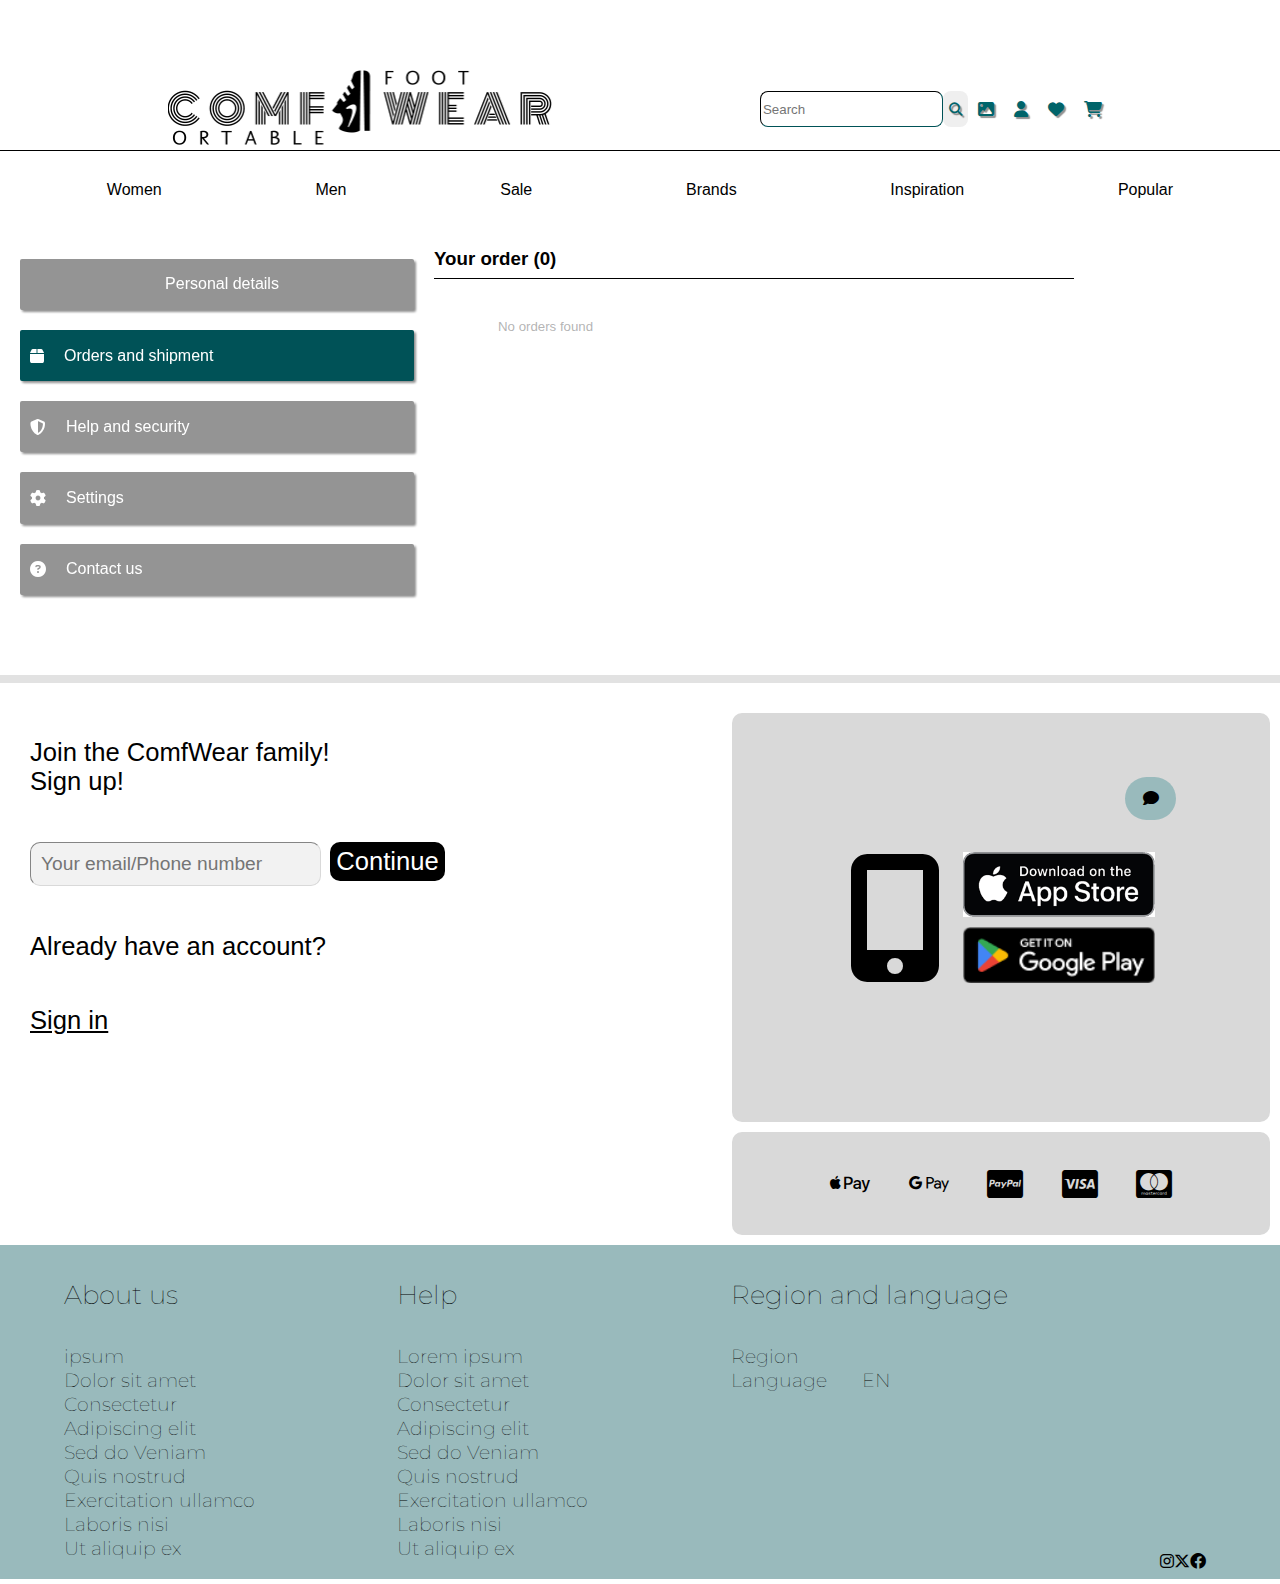
<file: bruker.html>
<!DOCTYPE html>
<html lang="en">
    <head>
        <meta charset="UTF-8">
        <meta name="viewport" content="width=device-width, initial-scale=1.0">
        <link rel="stylesheet" href="https://necolas.github.io/normalize.css/8.0.1/normalize.css" type="text/css">
        <link href="css/font/css/fontawesome.css" rel="stylesheet">
        <link href="css/font/css/brands.css" rel="stylesheet">
        <link href="css/font/css/solid.css" rel="stylesheet">
        <link href='https://fonts.googleapis.com/css?family=Inter' rel='stylesheet'>
        <link rel="stylesheet" href="css/style.css">
        <title>ComfWear</title>
    </head>
    <body>
        <div id="container">
            <header>
                <a class="logobruker" href="index.html">
                    <img src="img/LOGO-3.png" alt="Logo"> <!--Berre logo på protoypen til mobil versjon-->
                </a>
                <section class="d-box"> <!--samme header på desktop som dei andre .html filene-->
                    <nav>
                        <ul class="navigasjon-høgre">
                            <li><a href="#"><i class="fa-solid fa-ellipsis-vertical" style="color: #00646a;"></i></a></li>
                        </ul>
                    </nav>
                    <a class="logo" href="index.html">
                        <img src="img/LOGO-3.png" alt="Logo">
                    </a>
                    <nav class="d-navigasjon">
                        <ul class="d-navigasjon-høgre">
                            <li><input class="søk-input" type="text" placeholder="Search">
                            <button class="søk-button" style="border:none;"><i class="fa-solid fa-magnifying-glass" style="color: #00646a;"></i></button></li>
                            <li><a href="#"><i class="fa-solid fa-image" style="color: #00646a;"></i></a></li>   
                            <li><a href="bruker.html"><i class="fa-regular fa-user" style="color: #00646a;"></i></a></li>
                            <li><a href="#"><i class="fa-regular fa-heart" style="color: #00646a;"></i></a></li>
                            <li><a href="#"><i class="fa-regular fa-cart-shopping" style="color: #00646a;"></i></a></li>
                        </ul>
                    </nav>
                    <nav>
                        <ul class="navigasjon-venstre">
                            <li><a href="bruker.html"><i class="fa-regular fa-user" style="color: #00646a;"></i></a></li>
                            <li><a href="#"><i class="fa-regular fa-heart" style="color: #00646a;"></i></a></li>
                            <li><a href="#"><i class="fa-regular fa-cart-shopping" style="color: #00646a;"></i></a></li>
                        </ul>
                    </nav> 
                </section> 
            </header>
            <main>
                <figure class="chat">
                    <i class="fa-regular fa-comment"></i>
                </figure>
                <section class="d-seksjoner"> <!--samme som desktop produkt og index-->
                    <a href="#">Women</a>
                    <a href="#">Men</a>
                    <a href="#">Sale</a>
                    <a href="#">Brands</a>
                    <a href="#">Inspiration</a>
                    <a href="#">Popular</a>
                </section>
                <section class="backtoshopping"> <!--back to shopping som vises på mobil-->
                    <nav class="navigasjonback">
                        <a href="index.html"><i class="fa-solid fa-chevron-left"></i>Back to shopping</a>
                    </nav>
                    <i class="fa-solid fa-user"></i>
                </section>
                <h3 class="hello">Hello Name</h3>
                <div class="d-bruker"> <!--Heile bruker main sida til desktop-->
                    <div class="brukeropplysninger">
                        <a class="persondetails" href="#">Personal details</a>
                        <a class="optionen" href="#"><i class="fa-solid fa-box"></i>Orders and shipment</a>
                        <a class="optionto" href="#"><i class="fa-solid fa-shield-halved"></i>Help and security</a>
                        <a class="optiontre" href="#"><i class="fa-solid fa-gear"></i>Settings</a>
                        <a class="optionfire" href="#"><i class="fa-regular fa-circle-question"></i>Contact us</a>
                    </div>
                    <div class="d-orders"> <!--Kva som kommer opp derson sida var 100% funksjonell og brukeren trykker på orders and shipment-->
                        <h3>Your order (0)</h3>
                        <h5>No orders found</h5>
                    </div>
                </div>
            </main>
            <footer>
                <section class="lastened">
                    <figure class="mobil">
                        <i class="fa-regular fa-mobile-screen-button fa-4x"></i>
                    </figure>
                    <figure class="download">
                        <img src="img/download-on-the-app-store-badge.png" alt="app store">
                        <img src="img/google.png" alt="google play">
                    </figure>
                </section>
                <section>
                    <section class="payment">
                        <i class="fa-brands fa-apple-pay fa-2x"></i>
                        <i class="fa-brands fa-google-pay fa-2x"></i>
                        <i class="fa-brands fa-cc-paypal fa-2x"></i>
                        <i class="fa-brands fa-cc-visa fa-2x"></i>
                        <i class="fa-brands fa-cc-mastercard fa-2x"></i>
                    </section>
                    <section class="login">
                        <input class="mail" type="text" placeholder="Your email/Phone number">
                        <button class="continue" style="border:none;">Continue</button>
                    </section>
                </section>
                <div class="d-nede">
                    <section class="d-login">
                        <p>Join the ComfWear family!<br>
                        Sign up!</p>
                        <section class="d-input">
                            <input class="d-mail" type="text" placeholder="Your email/Phone number">
                            <button class="d-continue" style="border:none;">Continue</button>
                        </section>
                        <p>Already have an account?</p>
                        <a href="#">Sign in</a>
                    </section>
                    <section class="d-høgre">
                        <section class="d-download">
                                <figure class="d-mobil">
                                    <i class="fa-regular fa-mobile-screen-button fa-8x"></i>
                                </figure>
                                <figure class="d-applegoogle">
                                    <img src="img/download-on-the-app-store-badge.png" alt="app store">
                                    <img src="img/google.png" alt="google play">
                                </figure>
                        </section>
                        <section class="d-payment">
                            <i class="fa-brands fa-apple-pay fa-2x"></i>
                            <i class="fa-brands fa-google-pay fa-2x"></i>
                            <i class="fa-brands fa-cc-paypal fa-2x"></i>
                            <i class="fa-brands fa-cc-visa fa-2x"></i>
                            <i class="fa-brands fa-cc-mastercard fa-2x"></i>
                        </section>
                    </section>
                </div>
                <section class="slutt">
                    <section class="aboutus">
                        <h4>About us</h4>
                        <p>ipsum<br>
                            Dolor sit amet<br>
                            Consectetur <br>
                            Adipiscing elit<br>
                            Sed do Veniam<br>
                            Quis nostrud<br>
                            Exercitation ullamco<br>
                            Laboris nisi<br>
                            Ut aliquip ex</p>
                    </section>
                    <section class="help">
                        <h4>Help</h4>
                        <p>Lorem ipsum<br>
                            Dolor sit amet<br>
                            Consectetur <br>
                            Adipiscing elit<br>
                            Sed do Veniam<br>
                            Quis nostrud<br>
                            Exercitation ullamco<br>
                            Laboris nisi<br>
                            Ut aliquip ex</p>
                    </section>
                    <section class="ral">
                        <h4>Region and language</h4>
                        <p>Region<br>
                            Language&nbsp;&nbsp;&nbsp;&nbsp;&nbsp;&nbsp;&nbsp;EN</p>
                    </section>
                    <section class="sosialemedier">
                        <i class="fa-brands fa-instagram"></i>
                        <i class="fa-brands fa-x-twitter"></i>
                        <i class="fa-brands fa-facebook"></i>
                    </section>
                </section>
            </footer>
        </div>
    </body>
</html>
</file>
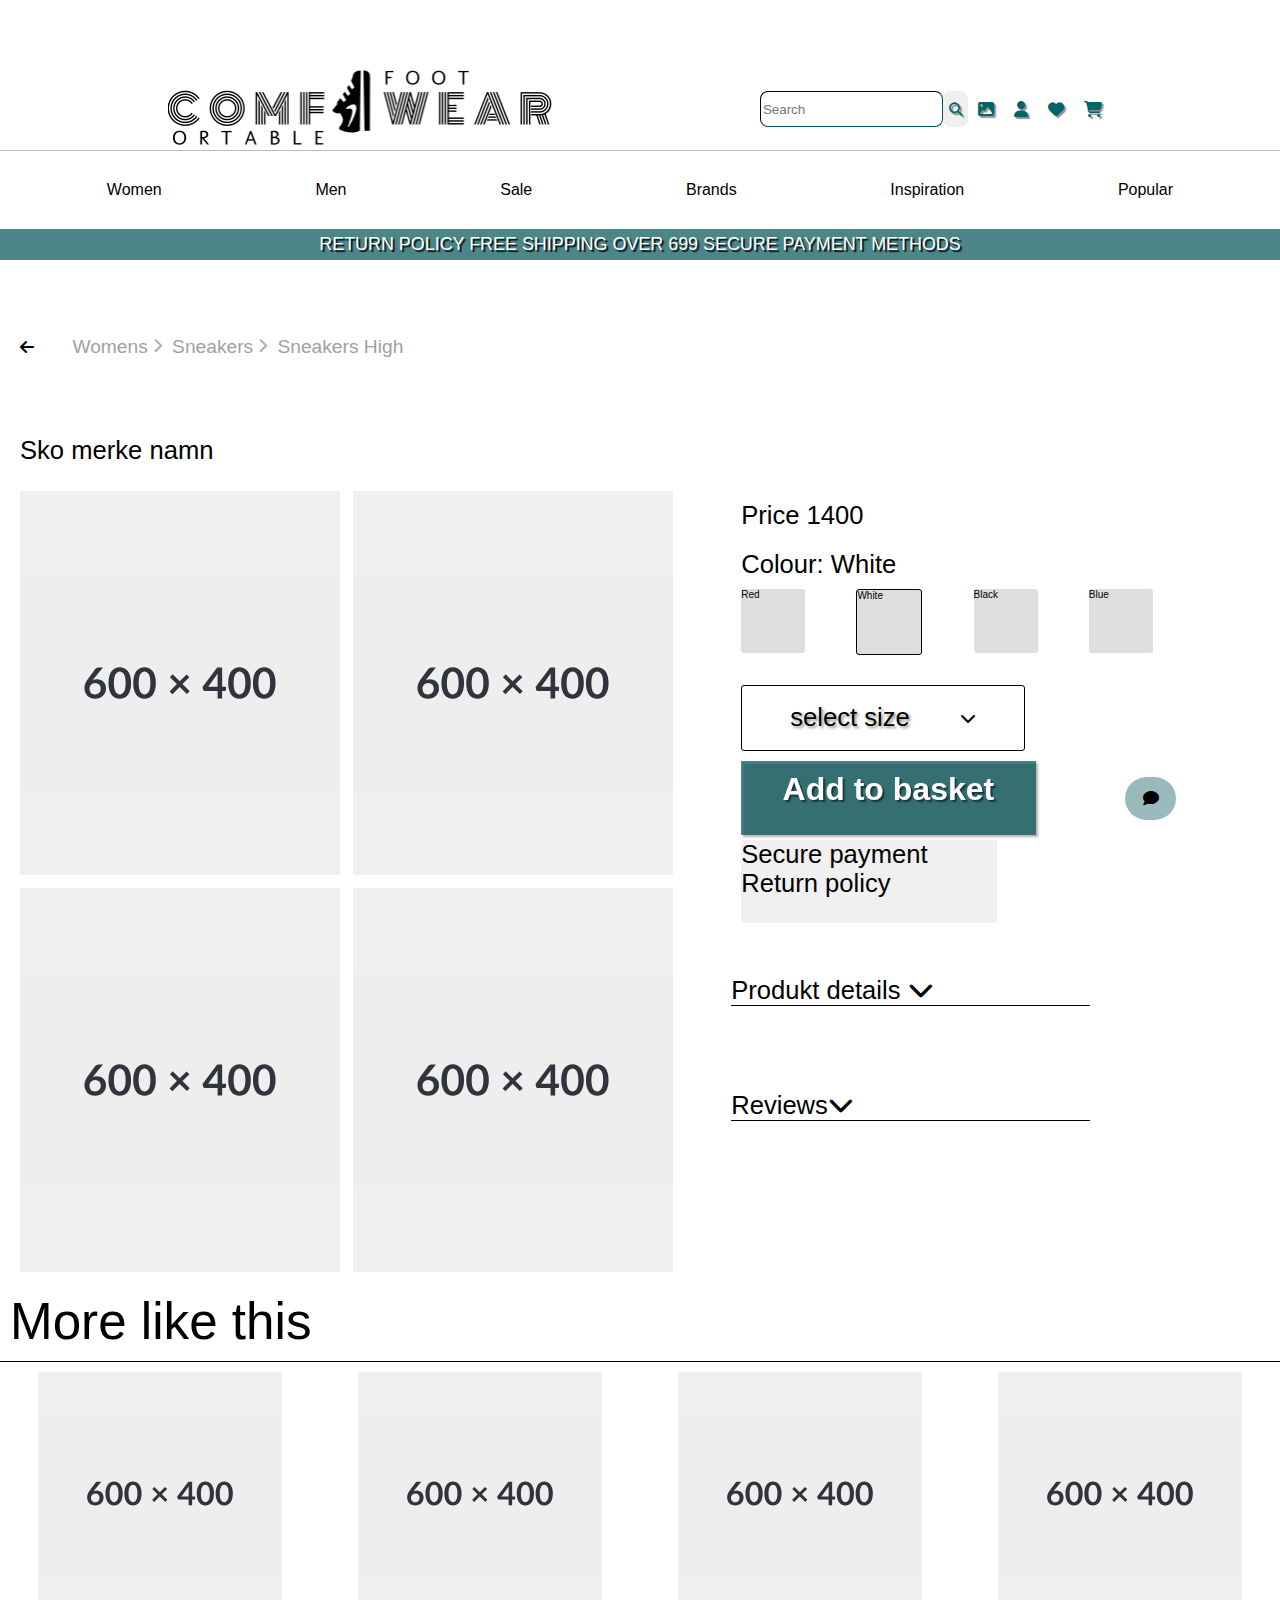
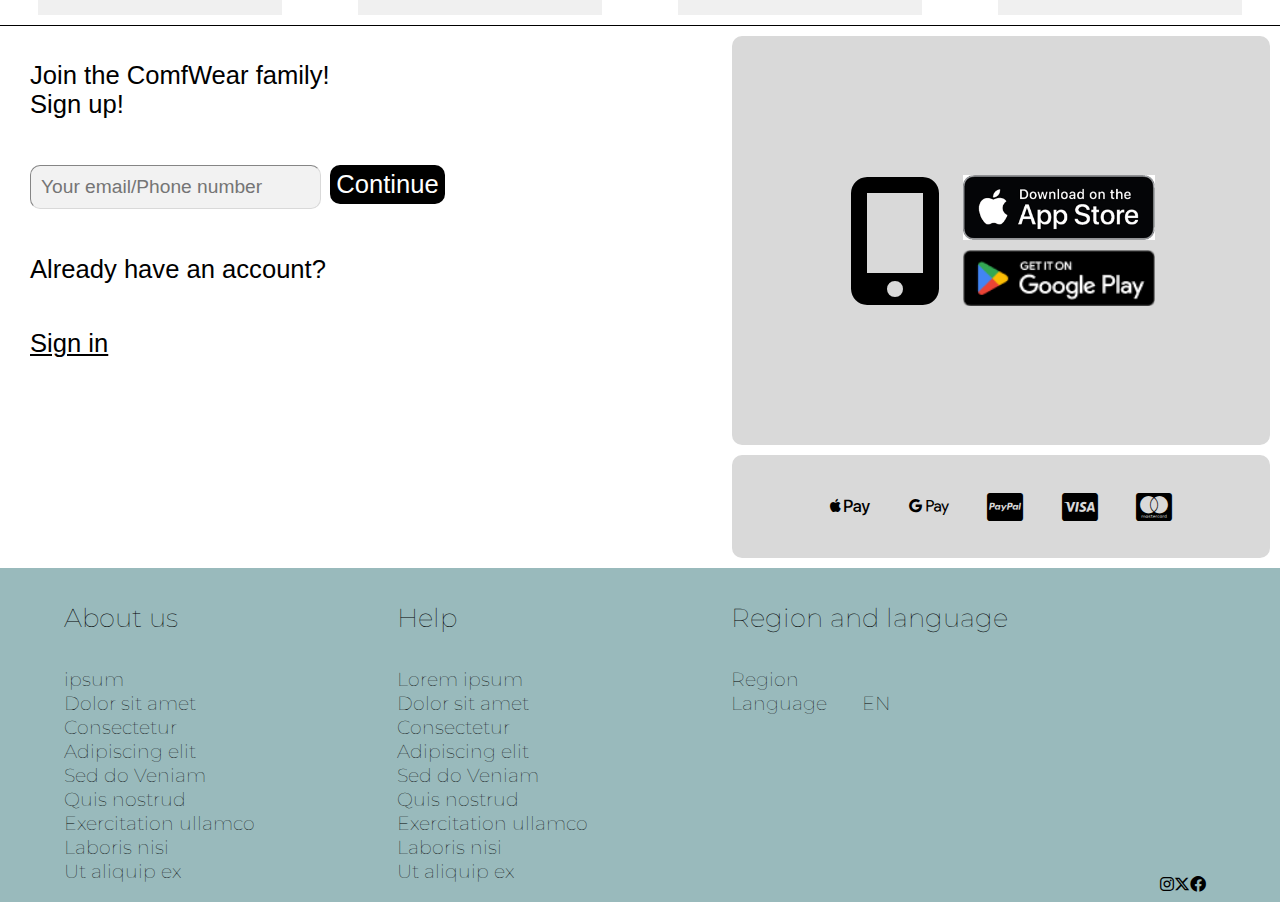
<file: produkt.html>
<!DOCTYPE html>
<html lang="en">
    <head>
        <meta charset="UTF-8">
        <meta name="viewport" content="width=device-width, initial-scale=1.0">
        <link rel="stylesheet" href="https://necolas.github.io/normalize.css/8.0.1/normalize.css" type="text/css">
        <link href="css/font/css/fontawesome.css" rel="stylesheet">
        <link href="css/font/css/brands.css" rel="stylesheet">
        <link href="css/font/css/solid.css" rel="stylesheet">
        <link href='https://fonts.googleapis.com/css?family=Inter' rel='stylesheet'>
        <link rel="stylesheet" href="css/style.css">
        <title>ComfWear</title>
    </head>
    <body>
        <div id="container">
            <header> <!--Headeren går i det same so index.html, ettersom at det er samme header-->
                <section class="box">
                    <nav>
                        <ul class="navigasjon-høgre">
                            <li><a href="#"><i class="fa-solid fa-ellipsis-vertical" style="color: #00646a;"></i></a></li>
                        </ul>
                    </nav>
                    <a class="logo" href="index.html">
                        <img src="img/LOGO-3.png" alt="Logo">
                    </a>
                    <nav class="d-navigasjon">
                        <ul class="d-navigasjon-høgre">
                            <li><input class="søk-input" type="text" placeholder="Search"></li>
                            <li><button class="søk-button" style="border:none;"><i class="fa-solid fa-magnifying-glass" style="color: #00646a;"></i></button></li>
                            <li><a href="#"><i class="fa-solid fa-image" style="color: #00646a;"></i></a></li>   
                            <li><a href="bruker.html"><i class="fa-regular fa-user" style="color: #00646a;"></i></a></li>
                            <li><a href="#"><i class="fa-regular fa-heart" style="color: #00646a;"></i></a></li>
                            <li><a href="#"><i class="fa-regular fa-cart-shopping" style="color: #00646a;"></i></a></li>
                        </ul>
                    </nav>
                    <nav>
                        <ul class="navigasjon-venstre">
                            <li><a href="bruker.html"><i class="fa-regular fa-user" style="color: #00646a;"></i></a></li>
                            <li><a href="#"><i class="fa-regular fa-heart" style="color: #00646a;"></i></a></li>
                            <li><a href="#"><i class="fa-regular fa-cart-shopping" style="color: #00646a;"></i></a></li>
                        </ul>
                    </nav> 
                </section> 
                <nav class="søkefelt">
                    <input class="søk-input" type="text" placeholder="Search">
                    <button class="søk-button" style="border:none;"><i class="fa-solid fa-magnifying-glass" style="color: #00646a;"></i></button>
                </nav>
            </header>
            <main>
                <figure class="chat">
                    <i class="fa-regular fa-comment"></i>
                </figure>
                <section class="d-seksjoner"> <!--seksjoner til desktop, display none på mobil-->
                    <a href="#">Women</a>
                    <a href="#">Men</a>
                    <a href="#">Sale</a>
                    <a href="#">Brands</a>
                    <a href="#">Inspiration</a>
                    <a href="#">Popular</a>
                </section>
                <p class="ekstra"> RETURN POLICY       FREE SHIPPING OVER 699      SECURE PAYMENT METHODS</p>
                <section class="boxmedfilter">  <!--Ny klasse for seksjonen over produkt bilda og under ekstra-->
                    <nav class="navigasjon">
                        <a class="d-tilbake" href="index.html"><i class="fa-solid fa-arrow-left" style="color: #000000"></i></a> <!--d-tilbake so, berre visast på desktop-->
                        <ul class="produktnavigasjon"> <!--navigasjon om korleis vi kom oss fram til dette produktet-->
                            <li><a href=".">Womens <i class="fa-solid fa-chevron-right fa-xs" style="color: #aaaaaa;"></i></a></li>
                            <li><a href=".">Sneakers <i class="fa-solid fa-chevron-right fa-xs" style="color: #aaaaaa;"></i></a></li>
                            <li><a href=".">Sneakers High</a></li>
                        </ul>
                    </nav>
                    <section>
                        <p class="filter">Filter(0)</p>
                    </section>
                </section>
                <div class="tilbake"> <!--eige tilbake knapp til mobil versjon-->
                    <a href="index.html"><i class="fa-solid fa-arrow-left" style="color: #000000"></i></a>
                </div>
                <h3 class="namn">Sko merke namn</h3>
                <section class="produktbilder"><!--klasse for å bestemme plasseringen til bilda-->
                    <figure class="småe"> <!--eige klasse får å bestemme at disse tre skal ligge i column(css)-->
                        <img class="ben" src="img/placeholder.svg" alt="Bilde1">
                        <img class="bto" src="img/placeholder.svg" alt="Bilde2">
                        <img class="btre" src="img/placeholder.svg" alt="Bilde3">
                    </figure>
                    <figure class="stort"> <!--Definere stort bilde med klasse for seg sjølv siden den ikkje skal bli påvirka av .småe img-->
                        <img class="bfire" src="img/placeholder.svg" alt="Bilde4">
                    </figure>
                </section>
                <section class="til-d"> <!--Bilete til desktop siden dei er så å seie heilt usike, og må ha eige css kode-->
                    <section class="d-produktbilder">
                        <img src="img/placeholder.svg" alt="bilde1">
                        <img src="img/placeholder.svg" alt="bilde1">
                        <img src="img/placeholder.svg" alt="bilde1">
                        <img src="img/placeholder.svg" alt="bilde1">
                    </section>
                    <section class="omprodukt">  <!-- klasse for å bruke i css og bestemme korleis produkt informasjon skal vises, mindre klassa innanfor for å gi meir detaljerte og spesifike tilpassingar-->
                            <h5>Price 1400</h5>
                            <div>
                                <h5>Colour: White</h5>
                                <div class="farger">
                                    <section class="en"> Red</section>
                                    <section class="to"> White</section>
                                    <section class="tre"> Black</section>
                                    <section class="fire"> Blue</section>
                                </div>
                            </div>
                            <section class="select">
                                <a class="selectsize" href="#">select size</a>
                                <i class="fa-solid fa-chevron-down"></i>
                            </section>
                            <section class="siste">
                                <a class="atb" href="#">Add to basket</a>
                                <p class="sp">Secure payment<br>   
                                    Return policy</p>
                            </section>
                    </section>
                    <section class="pdr"> <!--Eige klasse for pdr, ligger ikkje i samme box med resten av produkt informasjon-->
                        <h5 class="pd">Produkt details <i class="fa-solid fa-chevron-down"></i></h5>
                        <h5 class="reviews">Reviews<i class="fa-solid fa-chevron-down"></i></h5>
                    </section>
                </section>
                <section class="morelikethis"> <!--Eige klasse for more like this-->
                    <h4 class="mlt">More like this</h4>
                    <figure class="morelikethisbilder">
                        <img class="mlten" src="img/placeholder.svg" alt="bilde">
                        <img class="mltto" src="img/placeholder.svg" alt="bilde">
                        <img class="mlttre" src="img/placeholder.svg" alt="bilde">
                        <img class="mltfire" src="img/placeholder.svg" alt="bilde">
                    </figure>
                </section>
            </main>
            <footer>
                <section class="lastened">
                    <figure class="mobil">
                        <i class="fa-regular fa-mobile-screen-button fa-4x"></i>
                    </figure>
                    <figure class="download">
                        <img src="img/download-on-the-app-store-badge.png" alt="app store">
                        <img src="img/google.png" alt="google play">
                    </figure>
                </section>
                <section>
                    <section class="payment">
                        <i class="fa-brands fa-apple-pay fa-2x"></i>
                        <i class="fa-brands fa-google-pay fa-2x"></i>
                        <i class="fa-brands fa-cc-paypal fa-2x"></i>
                        <i class="fa-brands fa-cc-visa fa-2x"></i>
                        <i class="fa-brands fa-cc-mastercard fa-2x"></i>
                    </section>
                    <section class="login">
                        <input class="mail" type="text" placeholder="Your email/Phone number">
                        <button class="continue" style="border:none;">Continue</button>
                    </section>
                </section>
                <div class="d-nede">
                    <section class="d-login">
                        <p>Join the ComfWear family!<br>
                        Sign up!</p>
                        <section class="d-input">
                            <input class="d-mail" type="text" placeholder="Your email/Phone number">
                            <button class="d-continue" style="border:none;">Continue</button>
                        </section>
                        <p>Already have an account?</p>
                        <a href="#">Sign in</a>
                    </section>
                    <section class="d-høgre">
                        <section class="d-download">
                                <figure class="d-mobil">
                                    <i class="fa-regular fa-mobile-screen-button fa-8x"></i>
                                </figure>
                                <figure class="d-applegoogle">
                                    <img src="img/download-on-the-app-store-badge.png" alt="app store">
                                    <img src="img/google.png" alt="google play">
                                </figure>
                        </section>
                        <section class="d-payment">
                            <i class="fa-brands fa-apple-pay fa-2x"></i>
                            <i class="fa-brands fa-google-pay fa-2x"></i>
                            <i class="fa-brands fa-cc-paypal fa-2x"></i>
                            <i class="fa-brands fa-cc-visa fa-2x"></i>
                            <i class="fa-brands fa-cc-mastercard fa-2x"></i>
                        </section>
                    </section>
                </div>
                <section class="slutt">
                    <section class="aboutus">
                        <h4>About us</h4>
                        <p>ipsum<br>
                            Dolor sit amet<br>
                            Consectetur <br>
                            Adipiscing elit<br>
                            Sed do Veniam<br>
                            Quis nostrud<br>
                            Exercitation ullamco<br>
                            Laboris nisi<br>
                            Ut aliquip ex</p>
                    </section>
                    <section class="help">
                        <h4>Help</h4>
                        <p>Lorem ipsum<br>
                            Dolor sit amet<br>
                            Consectetur <br>
                            Adipiscing elit<br>
                            Sed do Veniam<br>
                            Quis nostrud<br>
                            Exercitation ullamco<br>
                            Laboris nisi<br>
                            Ut aliquip ex</p>
                    </section>
                    <section class="ral">
                        <h4>Region and language</h4>
                        <p>Region<br>
                            Language&nbsp;&nbsp;&nbsp;&nbsp;&nbsp;&nbsp;&nbsp;EN</p>
                    </section>
                    <section class="sosialemedier">
                        <i class="fa-brands fa-instagram"></i>
                        <i class="fa-brands fa-x-twitter"></i>
                        <i class="fa-brands fa-facebook"></i>
                    </section>
                </section>
            </footer>
        </div>
    </body>
</html>
</file>
<file: css/style.css>
@import url('https://fonts.googleapis.com/css2?family=Montserrat:ital,wght@0,100;0,300;0,400;1,300&display=swap');

body{
    background-color: white;
    font-family: Arial, Helvetica, sans-serif;
    padding: 5px 0px;
    margin: 0;
}

/* Definere grid og elementene i dei ulike rows */

#container{
    display: grid;
    grid-template-columns: 1fr;
    grid-template-areas: "header" "main" "footer";
}

.effekt{
    text-shadow: 2px 2px 4px rgba(0, 0, 0, 0.5);
}

header{
    grid-column: 1/ span 1;
    grid-row: 1/ span 1;
}

main{
    grid-column: 1/ span 1;
    grid-row: 2/ span 1;
}

footer{
    grid-column: 1/ span 1;
    grid-row: 3/ span 1;
}

/* Legger til alle HTML klassene som ikkje skal vises på mobil-versjon*/

.d-seksjoner, .d-navigasjon-høgre, .d-flervalg, .d-explore, .d-nede, .d-tilbake, .d-box, .d-b-seksjoner, .d-orders, .d-produktbilder{
    display: none;
}

/* Lager header til både index.html og produkt.html*/
.box{
    display: flex;
    margin-top: 4rem;
    align-items: center;
    gap: 10px;
    justify-content: space-between;
}

.logo img{
    width: 150px;
    height: auto;
}

.navigasjon-høgre, .navigasjon-venstre{
    list-style: none;
    display: flex;
    padding: 0;
    margin: 0;
}

.fa-ellipsis-vertical, .fa-user, .fa-heart, .fa-cart-shopping, .fa-image{
    padding: 5px;
    margin: 5px;
    text-shadow: 2px 2px 1px #0000006e;
}
.fa-magnifying-glass{
    text-shadow: 2px 2px 1px #0000006e;
}

.søkefelt{
    background-color: white;
    border: rgba(0, 82, 87, 1);
    border-radius: 8px;
    border-width: 1px;
    margin-top: 5px;
    position: relative;
    display: flex;
    justify-content: center;
}

.søk-button, .søk-input{
    border-radius: 8px;
    border-color: rgba(0, 82, 87, 1);
    border-width: 1px;
}
/* INDEX.HTML*/

/* Begynner på main på index.html*/
.ekstra{
    color: white;
    text-shadow: 2px 2px 1px #000000df;
    margin: 20px 0px;
    background-color: rgba(0, 82, 87, 0.7);
    font-size: 2.4vw;
    font-weight: 400;
    text-align: center;
    padding: 10px;
}

/*Ikkje funksjonell chatbox*/
.chat{
    background-color: rgba(153, 186, 188, 1);
    width: 2.8rem;
    height: 2.1rem;
    border-radius: 5vw;
    display: flex;
    align-items: center;
    justify-content: center;
    position: fixed;
    z-index: 1;
    bottom: 10vw;
    right: 5vw;
    cursor: pointer;
}
/* Laga hovudbilde som en background image, endrer på tekstren utifra prototypen og plasserer teksten der den skal ver v.h.a. flexbox */

.hovudbilete{
    background-image: url(/Users/ninaberkova/Desktop/W/Oblig3_ComfWear_Nina-Berkova/img/hovedbilete.jpg);
    background-position: center center;
    background-size: cover;
    filter: drop-shadow(2px 2px 1px #0000006e);
    height: 50vw;
    width: auto;
    color: white;
    text-shadow: 2px 2px 3px #000000df;
    position: relative;
    display: flex;
    flex-direction: column;
    align-items: flex-end;
    justify-content: flex-end;
}
.hovudbilete p{
    font-size: 2.6vw;
    font-weight: 600;
    margin-bottom: 8vw;
}
.hovudbilete h2{
    font-size: 4vw;
    font-weight: 700;
    margin-right: 43vw;
}
/* Plassere underbileta ved hjelp av flexbox, og endrer storleiken osv. Her vil det eine bilete vere til produktside linka*/
.underbilete{
    display: flex;
    margin-top: 0.5rem;
    flex-direction: row;
    justify-content: space-between;
    margin: 8px 10px;
}

.underbilete img{
    width: 20vw;
    height: 20vw;
    object-fit: cover;
}
/* Endrer på womens mens og popular slik at den er tilpassa prototypen, dei er ikkje linka til noko anna nettside*/
.seksjoner{
    font-size: 4vw;
    font-weight: 100;
    text-shadow: 2px 2px 2px #0000003c;
    font-family: 'Montserrat', sans-serif;
    display: flex;
    flex-direction: row;
    justify-content: space-between;
    padding: 10px 20px;
}
/* Endrer på bilde storleiken og gir dei funksjonen wrap slik at dei kan bli plassert under/ved sida av kvarandre ved endring av skjerm width*/
.bilder{
    padding: 5px 20px;
    display: flex;
    flex-direction: row;
    flex-wrap: wrap;
}

.bilder img{
    border-radius: 30px;
    margin: 20px 17px;
    width: 21vw;
    height: 21vw;
    object-fit: cover;
    filter: drop-shadow(2px 2px 3px #0000003a);
}

.bilder a img{
    border: solid;
    border-width: 1px;
}
/* endrer på teksten i eskplore klassen*/
.explore{
    font-size: 4vw;
    font-style: italic;
    font-weight: 100;
    font-family: 'Montserrat', sans-serif;
    color: grey;
    margin-left: 20px;
}
/*Legger dei to explore klassene .exp.1 og exp.2 i flex-direction:columt; slik at dei ligger vertikalt i forhold til kavrandre*/
.explore1, .explore2{
    color: rgba(245, 245, 245, 1);
    display: flex;
    filter: drop-shadow(2px 2px 1px #0000006e);
    flex-direction: column;
    justify-content: flex-end;
    border-radius: 5px;
    margin-left: auto; 
    margin-right: auto;/* legger dei horizontalt midt på skjermen*/
}

/*Gir explore dei to ulike bakgrunnsbilda, og endrer på storleikenog utseende*/
.explore1{
    background-image: url(/Users/ninaberkova/Desktop/W/Oblig3_ComfWear_Nina-Berkova/img/yourstyle.jpg);
    background-position: center center;
    background-size: cover;
    height: 43vw;
    width: 88vw;
    margin-bottom: 20px;
}

.explore2{
    background-image: url(/Users/ninaberkova/Desktop/W/Oblig3_ComfWear_Nina-Berkova/img/getfit.jpg);
    background-position: center center;
    background-size: cover;
    height: 43vw;
    width: 88vw;
}
/*Plasserer teksten som ønskja i forhold til backgroud-image*/
.explore1 h3, .explore1 p, .explore2 h3, .explore2 p{
    display: flex;
    flex-direction: row;
    align-content: center;
    margin: 1.5vw 2vw;
}
/*Laga last den seksjonen*/
.lastened{
    background-color: rgba(217, 217, 217, 1);
    margin: 30px 0;
    display: flex;
    flex-direction: row;
    align-items: center;
    justify-content: space-between;
}
/*gjer det slik at dei to download moglegheita vil vere i column som barneelement til download, men fortsatt vere i row i forhold til .lastened*/
.download{
    width: 100px;
    height: auto;
    display: flex;
    flex-direction: column;
}
/*Laga en enkel payment seksjon med metodene i row med fordelt space rundt*/
.payment{
    background-color: rgba(217, 217, 217, 1);
    display: flex;
    margin: 10px 0px;
    flex-direction: row;
    justify-content: space-around;
}
/*gir payment methods ikonene meir plass over og under*/
.fa-apple-pay, .fa-google-pay, .fa-cc-paypal, .fa-cc-visa, .fa-cc-mastercard{
    margin: 10px 0px;
}
/*Endrer på plasseringa til login klassen*/
.login{
    margin: 10px 10px;
    display: flex;
    flex-direction: row;
    align-items: center;
    justify-content: center;

}
/*Endrer på utsjånaden til .mail klasen, altså input class mail*/
.mail{
    background-color: rgba(207, 207, 207, 0.495);
    border-color: rgb(204, 204, 204);
    border-width: 1px;
    border-radius: 5px;
    font-weight: 100;
    font-size: 16px;
    color: rgba(167, 167, 167, 0.888);
    padding: 5px 15px;
}
/*Endrer på button class continue*/
.continue{
    background-color: black;
    color: white;
    border-radius: 5px;
    margin-left: 5px;
}
/*slutt er heile nederste delen, dissa options vil ikkje vere linka til noko på denna versjonen av nettsida*/
.slutt{
    background-color: rgba(0, 82, 87, 0.4);
    display: flex;
    flex-direction: row;
    font-family: 'Montserrat', sans-serif;
    gap: 15px;
}
/*sender sm ikona ned vertikalt med align-items flex-end*/
.sosialemedier{
    display: flex;
    flex-direction: row;
    margin: 10px 10px;
    align-items: flex-end;
}
/*Endra på headingsa og p i .slutt*/
.aboutus h4, .help h4, .ral h4{
    font-size: 15px;
    font-weight: lighter;
}

.aboutus p, .help p, .ral p{
    font-size: 8px;
}
/*laga mini navigasjonen og legger det på row med filter(ikkje funksjonell)*/
.boxmedfilter{
    display: flex;
    flex-direction: row;
    justify-content: space-between;
    padding: 10px 20px;
    
}
/*Endrer på plasseringa og usjåanden til fonten i .produktnavigasjon klassen i tilleg til å legge til bakgrunnsfargen og dens storleik til filter*/
.produktnavigasjon{
    display: flex;
    flex-direction: row;
    font-size: 3vw;
    list-style: none;
    gap: 10px;
    padding: 0;
}
.produktnavigasjon li a{
    color: rgba(161, 161, 161, 1);
    text-decoration: none;
}    

.filter{
    text-align: center;
    background-color: rgba(0, 82, 87, 0.4);
    background-repeat: no-repeat;
    width: 15vw;
    height: 3.8vw;
    border-radius: 10px;
    font-size: 2.8vw;
}
/*Laga en tilbakeknapp som sender oss i denne versjonen til index.html, og endrer plasseringa vha padding og margin*/
.tilbake{
    width: 25px;
    margin-left: 20px;
    padding: 20px;
}
/*produktets navn, ufonksjonell */
.namn{
    padding-left: 20px;
    font-weight: 200;
    font-size: 4vw;
}
/*To barnelement som skal ligge attmed kvarandre sentret og horisontalt*/
.produktbilder{
    display: flex;
    flex-direction: row;
    justify-content: center;
    gap: 4.3px;
}
/*Sikkert litt vanskelig å forstå, ga litt rare klasse navn, dette skal stå for bilde en, bilde to, bilde tre*/
.ben, .bto, .btre{
    width: 23vw;
    height: 23vw;
    object-fit: cover;
}
/*plasserer bilda i forhold til kvarandre, samt som endrar storleik*/
.småe{
    display: flex;
    flex-direction: column;
    justify-content: flex-start;
    gap: 4.3px;
    margin: 0;
}
/*Endrer storleikenpå store bilde*/
.bfire{
    width: 71vw;
    height: 71vw;
    object-fit: cover;
}

.stort{
    margin: 0;
}

/*All produkt informasjon legge eg vertikalt under kvarandre, med gap på 30px mellom dei*/
.omprodukt{
    display: flex;
    flex-direction: column;
    gap: 30px;
    margin: 10px 30px;
}
/*Endra på dei ulike delane av produktinformasjon*/
.omprodukt h5{
    font-size: 3vw;
    font-weight: 100;
    margin: 0;
}
.omprodukt div{
    margin: 10px 0;
}
/*Laga eit eige foreldreelement for farga, ikkej funksjonell*/
.farger{
    display: flex;
    flex-direction: row;
    margin-left: 30px;
    gap: 10px;
}
/*endrer på designet og storleiken til boksa*/
.en, .to, .tre, .fire{
    background-color: rgba(185, 185, 185, 0.476);
    width: 25px;
    height: 25px;
    border-radius: 3px;
    font-size: 10px;
}
/*Gir farge nr 2 effekten av å vere den vi valte*/
.to{
    border: solid;
    border-color: black;
    border-width: 1px;
}
/*Lager ein ufonksjonell velg størrelse box*/
.select{
    display: flex;
    flex-direction: row;
    justify-content: flex-start;
    gap: 50px;
    width: 150px;
    border-style: solid;
    border-width: 1px;
    border-radius: 3px;
}

.selectsize{
    color: black;
    text-shadow: 2px 2px 3px #0000006e;
    text-decoration: none;
    font-size: 3vw;
}
/*atb-add to basket, ikkje funksjonell box*/
.atb{
    background-color: rgba(0, 82, 87, 0.7);
    filter: drop-shadow(2px 2px 1px #0000006e);
    width: 40vw;
    height: 8vw;
    text-align: center;
    padding-top: 10px;
    color: white;
    text-shadow: 2px 2px 1px #0000006e;
    font-weight: 600;
    text-decoration: none;
    font-size: 4.5vw;
}
/*Foreldrelement til atb og secure payment */
.siste{
    display: flex;
    flex-direction: column;
    gap: 5px;
}
/*endra på utsjånaden til secure payment-sp*/
.sp{
    font-size: 2.5vw;
    background-color: rgba(185, 185, 185, 0.218);
    width: 20vw;
    height: 6.5vw;
    margin: 0;
}
/*pdr-product details revies- gjer om til flex og legger dei under kvarndre*/
.pdr{
    display: flex;
    flex-direction: column;
}
/*gir begge barnelementa samme eigendomma*/
.pd, .reviews{
    border-bottom-style: solid;
    border-width: 1px;
    width: 85vw;
    margin-left: 20px;
    font-size: 4vw;
    font-weight: 100;
}
/*legger alle more like this bilda attmed kvarandre*/
.morelikethisbilder{
    display: flex;
    flex-direction: row;
    justify-content: space-around;
    border-bottom-style: solid;
    border-width: 1px;
    margin: 0;

}
/*Endre more like this-mlt teksten*/
.mlt{
    margin: 10px 0px;
    font-weight: 100;
    font-size: 4vw;
    border-bottom-style: solid;
    border-width: 1px;
    padding: 10px;
}
/*Definerer storleiken til dei fire bileta*/
.mlten, .mltto, .mlttre, .mltfire{
    background-color: rgba(185, 185, 185, 0.218);
    width: 19vw;
    height: 19vw;
    margin-bottom: 10px;
}
/* endrer headeren til bruker.html-berre logo img*/
.logobruker img{
    width: 150px;
    height: auto;
    display: block;
    margin-left: auto;
    margin-right: auto;   
    margin-top: 60px;
    margin-bottom: 30px;
}
/*foreldre med bruker ikon og back to shopping muligheten på ein row*/
.backtoshopping{
    display: flex;
    flex-direction: row;
    align-content: center;
    justify-content: space-between;
    margin: 40px 20px;
}
/*Endrer sjølvet back to shopping funksjonen, linka til index.html, og deretter fonten til den (.navigasjonback a)*/
.navigasjonback{
    background-color: rgba(124, 124, 124, 1);
    font-size: 20px;
    width: 50vw;
    height: 8vw;
    border-radius: 5px;
    display: flex;
    align-items: center;
    justify-content: center;
}

.navigasjonback a{
    text-decoration: none;
    color: white;
    display: flex;
    gap: 10px;
}
/*Ufunksjonnel hei, navn */
.hello{
    font-weight: 100;
    font-size: 5vw;
    margin-left: 20px;
}
/*(ingen href lagt til)foreldre element til alle option på bruker sida, endrer alt av font med å spesifisere alle <a></a> */
.brukeropplysninger{
    display: flex;
    flex-direction: column;
    justify-content: space-between;
    margin-top: 20px;
    margin-left: 20px;
    margin-right: 20px;
    margin-bottom: 70px;
}

.brukeropplysninger a{
    background-color: rgba(0, 82, 87, 0.4);
    filter: drop-shadow(2px 2px 1px #0000006e);
    width: 60vw;
    height: 8vw;
    margin: 10px 0px;
    border-radius: 5px;
    text-decoration: none;
    color: white;
    display: flex;
    gap: 20px;
}
/*endrer den eine boksen så det ser betre ut*/
.persondetails{
    filter: drop-shadow(2px 2px 1px #0000006e);
    display: flex;
    align-items: center;
    justify-content: center;
    padding-left: 10px;
}
/*Dei fire andre kan eg endre på samme måte, siden dei har alle ikon og tekst*/
.optionen, .optionto, .optiontre, .optionfire{
    filter: drop-shadow(2px 2px 1px #0000006e);
    padding-left: 10px;
    align-items: center;
    justify-content: flex-start;
}
/*Byrja på media q*/

@media only screen and (min-width: 600px) {
    /*Definerer grid colonner og rows*/
    #container {
        grid-template-columns: 1fr 1fr 1fr;
        grid-template-areas: "header header header" "main main main" "footer footer footer";
    }
    /*bestemmer kvar kvart element skal starte og slutte*/
    header{
        grid-column-start: 1;
        grid-column-end: 4;
        grid-row-start: 1;
        grid-row-end: 2;
    }
    main {
        grid-column-start: 1;
        grid-column-end: 4;
        grid-row-start: 2;
        grid-row-end: 3;
    }

    footer{
        grid-column-start: 1;
        grid-column-end: 4;
        grid-row-start: 3;
        grid-row-end: 4;
    }
    /*Samla på alle klassane som ikkje skal visast på desktop*/
    .navigasjon-venstre, .navigasjon-høgre, .søkefelt, .underbilete, .remove, .login, .lastened, .payment, .filter, .tilbake, .backtoshopping, .hello, .logobruker, .produktbilder{
        display: none;
    }
    
    .box{
        border-bottom: solid;
        border-width: 1px;
        border-color: rgba(155, 155, 155, 0.68);
    }
    .logo img{
        width: 30vw;
        height: auto;
    }

    .d-navigasjon-høgre{
        display: flex;
        flex-direction: row;
        justify-content: end;
        align-content: center;
    }
    .d-navigasjon-høgre li{ 
        list-style: none;
        display: flex;
        padding: 0;
        margin: 0;
    }

    .d-seksjoner{
        display: flex;
        flex-direction: row;
        justify-content: space-around;
        align-items: center;
        margin: 30px 30px;
    }
    .d-seksjoner a{
        text-decoration: none;
        color: black;
    }
    .chat{
        width: 3.18rem;
        height: 2.7rem;
        border-radius: 3vw;
        bottom: 5vw;
        right: 5vw;
    }

    .ekstra{
        color: white;
        margin: 10px 0px;
        background-color: rgba(0, 82, 87, 0.7);
        font-size: 1.4vw;
        font-weight: 400;
        text-align: center;
        padding: 5px;
    }
    .hovudbilete p{
        font-size: 2.6vw;
        font-weight: 300;
        margin-bottom: 8vw;
    }
    .hovudbilete h2{
        font-size: 4vw;
        font-weight: 500;
        margin-right: 40vw;
        margin-bottom: 0;
    }

    .seksjoner{
        font-size: 2vw;
        justify-content: center;
        gap: 15vw;
    }
    
    .bilder{
        flex-wrap: nowrap;
        justify-content: space-between;
    }

    .bilder img{
        border-radius: 25px;
        width: 16vw;
        height: 16vw;
    }
    .boxexplore{
        display: flex;
        flex-direction: row;
        justify-content: space-evenly;
    }
    .explore1, .explore2{
        height: 30vw;
        width: 40vw;
        margin: 10px 10px;
    }
    .d-nede{
        display: flex;
        flex-direction: row;
        justify-content: space-between;
    }
    .d-login{
        display: flex;
        flex-direction: column;
        margin: 10px 0px 10px 30px;
        gap: 20px;
    }
    .d-login p, .d-login a{
        font-size: 2vw;
    }

    .d-nede a{
        color: black;
    }
    .d-mail{
        width: 21vw;
        background-color: rgba(217, 217, 217, 0.332);
        border-width: 1px;
        border-radius: 10px;
        border-color: rgb(217, 217, 217);
        padding: 10px;
        font-size: 1.5vw;
    }
    .d-continue{
        background-color: black;
        color: white;
        font-size: 2vw;
        border-radius: 10px;
        margin-left: 5px;
        height: 3vw;
    }
    .d-venstre{
        display: flex;
        flex-direction: column;
    }
    .d-download{
        margin: 10px 10px;
        display: flex;
        flex-direction: row;
        background-color: rgba(217, 217, 217, 1);
        height: 32vw;
        width: 42vw;
        border-radius: 10px;
        align-items: center;
        justify-content: center;
    }
    .d-mobil{
        margin: 0 20px;
    }
    .d-applegoogle{
        display: flex;
        flex-direction: column;
        gap: 10px;
        margin: 0 20px 0  0;
    }
    .d-applegoogle img{
        width: 15vw;
        height: auto;
    }
    .d-payment{
        background-color: rgba(217, 217, 217, 1);
        height: 8vw;
        width: 42vw;
        margin: 10px 10px;
        border-radius: 10px;
        display: flex;
        align-items: center;
        justify-content: center;
        gap: 3vw;
    }
    .slutt{
        justify-content: space-around;
    }
    .aboutus p, .help p, .ral p {
        font-size: 1.5vw;
        font-weight: lighter;
    }

    .aboutus h4, .help h4, .ral h4 {
        font-size: 2vw;
    }

    .produktnavigasjon li a{
        font-size: 1.5vw;
    }


    .d-tilbake{
        text-decoration: none;
        display: flex;
    }

    .navigasjon{
        display: flex;
        flex-direction: row;
        gap: 3vw;
        align-items: baseline;
    }

    .d-produktbilder img{
        background-color: rgba(185, 185, 185, 0.218);
        width: 25vw;
        height: 30vw;
    }

    .d-produktbilder{
        display: flex;
        flex-direction: row;
        max-width: 54vw;
        flex-wrap: wrap;
        gap: 1vw;
        margin-left: 20px;
    
    }
    .småe{
        max-height: 90vw;
        flex-wrap: wrap;
        flex-direction: column;
        gap: 14.4px;
    }

    .btre{
        padding-bottom: 5px;
    }
    .namn{
        font-size: 2vw;
    }

    .til-d{
        display: flex;
        flex-direction: column;
        max-height: 90vw;
        flex-wrap: wrap;
        align-content: flex-start;
    }

    .en, .to, .tre, .fire{
        width: 5vw;
        height: 5vw;
    }

    .farger{
        gap: 4vw;
    }
    .select{
        width: 22vw;
        height: 5vw;
        display: flex;
        align-items: center;
        justify-content: center;
    }

    .selectsize, .omprodukt h5, .sp, .pd, .reviews{
        font-size: 2vw;
    }

    .atb{
        font-size: 2.5vw;
        height: 5vw;
        width: 23vw;
    }

    .omprodukt{
        gap: 10px;
    }
    .pd, .reviews{
        width: 28vw;
    }
    .d-box{
        display: flex;
        border-bottom: solid;
        border-width: 1px;
        display: flex;
        margin-top: 4rem;
        align-items: center;
        gap: 10px;
        justify-content: space-between;
    }
    .brukeropplysninger a{
        width: 30vw;
        height: 4vw;
        border-radius: 2px;
    }
    .brukeropplysninger .optionen{
        background-color: rgba(0, 82, 87, 1);
    }

    .brukeropplysninger .optionto, .brukeropplysninger .optiontre, .brukeropplysninger .persondetails, .brukeropplysninger .optionfire{
        background-color: rgba(148, 148, 148, 1);
    }
    .d-bruker{
        display: flex;
        flex-direction: row;
        border-bottom: solid;
        border-width: 8px;
        border-color: rgba(148, 148, 148, 0.276);
        margin: 20px 0px;
    }
    .d-orders{
        display: flex;
        flex-direction: column;
    }
    .d-orders h3{
        border-bottom: solid;
        width: 50vw;
        padding-bottom: 8px;
        border-width: 1px;
    }

    .d-orders h5{
        padding-left: 5vw;
        font-weight: 100;
        color: rgba(148, 148, 148, 0.71);
    }

}
</file>
<file: css/font/css/brands.css>
/*!
 * Font Awesome Free 6.4.2 by @fontawesome - https://fontawesome.com
 * License - https://fontawesome.com/license/free (Icons: CC BY 4.0, Fonts: SIL OFL 1.1, Code: MIT License)
 * Copyright 2023 Fonticons, Inc.
 */
:root, :host {
  --fa-style-family-brands: 'Font Awesome 6 Brands';
  --fa-font-brands: normal 400 1em/1 'Font Awesome 6 Brands'; }

@font-face {
  font-family: 'Font Awesome 6 Brands';
  font-style: normal;
  font-weight: 400;
  font-display: block;
  src: url("../webfonts/fa-brands-400.woff2") format("woff2"), url("../webfonts/fa-brands-400.ttf") format("truetype"); }

.fab,
.fa-brands {
  font-weight: 400; }

.fa-monero:before {
  content: "\f3d0"; }

.fa-hooli:before {
  content: "\f427"; }

.fa-yelp:before {
  content: "\f1e9"; }

.fa-cc-visa:before {
  content: "\f1f0"; }

.fa-lastfm:before {
  content: "\f202"; }

.fa-shopware:before {
  content: "\f5b5"; }

.fa-creative-commons-nc:before {
  content: "\f4e8"; }

.fa-aws:before {
  content: "\f375"; }

.fa-redhat:before {
  content: "\f7bc"; }

.fa-yoast:before {
  content: "\f2b1"; }

.fa-cloudflare:before {
  content: "\e07d"; }

.fa-ups:before {
  content: "\f7e0"; }

.fa-wpexplorer:before {
  content: "\f2de"; }

.fa-dyalog:before {
  content: "\f399"; }

.fa-bity:before {
  content: "\f37a"; }

.fa-stackpath:before {
  content: "\f842"; }

.fa-buysellads:before {
  content: "\f20d"; }

.fa-first-order:before {
  content: "\f2b0"; }

.fa-modx:before {
  content: "\f285"; }

.fa-guilded:before {
  content: "\e07e"; }

.fa-vnv:before {
  content: "\f40b"; }

.fa-square-js:before {
  content: "\f3b9"; }

.fa-js-square:before {
  content: "\f3b9"; }

.fa-microsoft:before {
  content: "\f3ca"; }

.fa-qq:before {
  content: "\f1d6"; }

.fa-orcid:before {
  content: "\f8d2"; }

.fa-java:before {
  content: "\f4e4"; }

.fa-invision:before {
  content: "\f7b0"; }

.fa-creative-commons-pd-alt:before {
  content: "\f4ed"; }

.fa-centercode:before {
  content: "\f380"; }

.fa-glide-g:before {
  content: "\f2a6"; }

.fa-drupal:before {
  content: "\f1a9"; }

.fa-hire-a-helper:before {
  content: "\f3b0"; }

.fa-creative-commons-by:before {
  content: "\f4e7"; }

.fa-unity:before {
  content: "\e049"; }

.fa-whmcs:before {
  content: "\f40d"; }

.fa-rocketchat:before {
  content: "\f3e8"; }

.fa-vk:before {
  content: "\f189"; }

.fa-untappd:before {
  content: "\f405"; }

.fa-mailchimp:before {
  content: "\f59e"; }

.fa-css3-alt:before {
  content: "\f38b"; }

.fa-square-reddit:before {
  content: "\f1a2"; }

.fa-reddit-square:before {
  content: "\f1a2"; }

.fa-vimeo-v:before {
  content: "\f27d"; }

.fa-contao:before {
  content: "\f26d"; }

.fa-square-font-awesome:before {
  content: "\e5ad"; }

.fa-deskpro:before {
  content: "\f38f"; }

.fa-sistrix:before {
  content: "\f3ee"; }

.fa-square-instagram:before {
  content: "\e055"; }

.fa-instagram-square:before {
  content: "\e055"; }

.fa-battle-net:before {
  content: "\f835"; }

.fa-the-red-yeti:before {
  content: "\f69d"; }

.fa-square-hacker-news:before {
  content: "\f3af"; }

.fa-hacker-news-square:before {
  content: "\f3af"; }

.fa-edge:before {
  content: "\f282"; }

.fa-threads:before {
  content: "\e618"; }

.fa-napster:before {
  content: "\f3d2"; }

.fa-square-snapchat:before {
  content: "\f2ad"; }

.fa-snapchat-square:before {
  content: "\f2ad"; }

.fa-google-plus-g:before {
  content: "\f0d5"; }

.fa-artstation:before {
  content: "\f77a"; }

.fa-markdown:before {
  content: "\f60f"; }

.fa-sourcetree:before {
  content: "\f7d3"; }

.fa-google-plus:before {
  content: "\f2b3"; }

.fa-diaspora:before {
  content: "\f791"; }

.fa-foursquare:before {
  content: "\f180"; }

.fa-stack-overflow:before {
  content: "\f16c"; }

.fa-github-alt:before {
  content: "\f113"; }

.fa-phoenix-squadron:before {
  content: "\f511"; }

.fa-pagelines:before {
  content: "\f18c"; }

.fa-algolia:before {
  content: "\f36c"; }

.fa-red-river:before {
  content: "\f3e3"; }

.fa-creative-commons-sa:before {
  content: "\f4ef"; }

.fa-safari:before {
  content: "\f267"; }

.fa-google:before {
  content: "\f1a0"; }

.fa-square-font-awesome-stroke:before {
  content: "\f35c"; }

.fa-font-awesome-alt:before {
  content: "\f35c"; }

.fa-atlassian:before {
  content: "\f77b"; }

.fa-linkedin-in:before {
  content: "\f0e1"; }

.fa-digital-ocean:before {
  content: "\f391"; }

.fa-nimblr:before {
  content: "\f5a8"; }

.fa-chromecast:before {
  content: "\f838"; }

.fa-evernote:before {
  content: "\f839"; }

.fa-hacker-news:before {
  content: "\f1d4"; }

.fa-creative-commons-sampling:before {
  content: "\f4f0"; }

.fa-adversal:before {
  content: "\f36a"; }

.fa-creative-commons:before {
  content: "\f25e"; }

.fa-watchman-monitoring:before {
  content: "\e087"; }

.fa-fonticons:before {
  content: "\f280"; }

.fa-weixin:before {
  content: "\f1d7"; }

.fa-shirtsinbulk:before {
  content: "\f214"; }

.fa-codepen:before {
  content: "\f1cb"; }

.fa-git-alt:before {
  content: "\f841"; }

.fa-lyft:before {
  content: "\f3c3"; }

.fa-rev:before {
  content: "\f5b2"; }

.fa-windows:before {
  content: "\f17a"; }

.fa-wizards-of-the-coast:before {
  content: "\f730"; }

.fa-square-viadeo:before {
  content: "\f2aa"; }

.fa-viadeo-square:before {
  content: "\f2aa"; }

.fa-meetup:before {
  content: "\f2e0"; }

.fa-centos:before {
  content: "\f789"; }

.fa-adn:before {
  content: "\f170"; }

.fa-cloudsmith:before {
  content: "\f384"; }

.fa-pied-piper-alt:before {
  content: "\f1a8"; }

.fa-square-dribbble:before {
  content: "\f397"; }

.fa-dribbble-square:before {
  content: "\f397"; }

.fa-codiepie:before {
  content: "\f284"; }

.fa-node:before {
  content: "\f419"; }

.fa-mix:before {
  content: "\f3cb"; }

.fa-steam:before {
  content: "\f1b6"; }

.fa-cc-apple-pay:before {
  content: "\f416"; }

.fa-scribd:before {
  content: "\f28a"; }

.fa-debian:before {
  content: "\e60b"; }

.fa-openid:before {
  content: "\f19b"; }

.fa-instalod:before {
  content: "\e081"; }

.fa-expeditedssl:before {
  content: "\f23e"; }

.fa-sellcast:before {
  content: "\f2da"; }

.fa-square-twitter:before {
  content: "\f081"; }

.fa-twitter-square:before {
  content: "\f081"; }

.fa-r-project:before {
  content: "\f4f7"; }

.fa-delicious:before {
  content: "\f1a5"; }

.fa-freebsd:before {
  content: "\f3a4"; }

.fa-vuejs:before {
  content: "\f41f"; }

.fa-accusoft:before {
  content: "\f369"; }

.fa-ioxhost:before {
  content: "\f208"; }

.fa-fonticons-fi:before {
  content: "\f3a2"; }

.fa-app-store:before {
  content: "\f36f"; }

.fa-cc-mastercard:before {
  content: "\f1f1"; }

.fa-itunes-note:before {
  content: "\f3b5"; }

.fa-golang:before {
  content: "\e40f"; }

.fa-kickstarter:before {
  content: "\f3bb"; }

.fa-grav:before {
  content: "\f2d6"; }

.fa-weibo:before {
  content: "\f18a"; }

.fa-uncharted:before {
  content: "\e084"; }

.fa-firstdraft:before {
  content: "\f3a1"; }

.fa-square-youtube:before {
  content: "\f431"; }

.fa-youtube-square:before {
  content: "\f431"; }

.fa-wikipedia-w:before {
  content: "\f266"; }

.fa-wpressr:before {
  content: "\f3e4"; }

.fa-rendact:before {
  content: "\f3e4"; }

.fa-angellist:before {
  content: "\f209"; }

.fa-galactic-republic:before {
  content: "\f50c"; }

.fa-nfc-directional:before {
  content: "\e530"; }

.fa-skype:before {
  content: "\f17e"; }

.fa-joget:before {
  content: "\f3b7"; }

.fa-fedora:before {
  content: "\f798"; }

.fa-stripe-s:before {
  content: "\f42a"; }

.fa-meta:before {
  content: "\e49b"; }

.fa-laravel:before {
  content: "\f3bd"; }

.fa-hotjar:before {
  content: "\f3b1"; }

.fa-bluetooth-b:before {
  content: "\f294"; }

.fa-sticker-mule:before {
  content: "\f3f7"; }

.fa-creative-commons-zero:before {
  content: "\f4f3"; }

.fa-hips:before {
  content: "\f452"; }

.fa-behance:before {
  content: "\f1b4"; }

.fa-reddit:before {
  content: "\f1a1"; }

.fa-discord:before {
  content: "\f392"; }

.fa-chrome:before {
  content: "\f268"; }

.fa-app-store-ios:before {
  content: "\f370"; }

.fa-cc-discover:before {
  content: "\f1f2"; }

.fa-wpbeginner:before {
  content: "\f297"; }

.fa-confluence:before {
  content: "\f78d"; }

.fa-mdb:before {
  content: "\f8ca"; }

.fa-dochub:before {
  content: "\f394"; }

.fa-accessible-icon:before {
  content: "\f368"; }

.fa-ebay:before {
  content: "\f4f4"; }

.fa-amazon:before {
  content: "\f270"; }

.fa-unsplash:before {
  content: "\e07c"; }

.fa-yarn:before {
  content: "\f7e3"; }

.fa-square-steam:before {
  content: "\f1b7"; }

.fa-steam-square:before {
  content: "\f1b7"; }

.fa-500px:before {
  content: "\f26e"; }

.fa-square-vimeo:before {
  content: "\f194"; }

.fa-vimeo-square:before {
  content: "\f194"; }

.fa-asymmetrik:before {
  content: "\f372"; }

.fa-font-awesome:before {
  content: "\f2b4"; }

.fa-font-awesome-flag:before {
  content: "\f2b4"; }

.fa-font-awesome-logo-full:before {
  content: "\f2b4"; }

.fa-gratipay:before {
  content: "\f184"; }

.fa-apple:before {
  content: "\f179"; }

.fa-hive:before {
  content: "\e07f"; }

.fa-gitkraken:before {
  content: "\f3a6"; }

.fa-keybase:before {
  content: "\f4f5"; }

.fa-apple-pay:before {
  content: "\f415"; }

.fa-padlet:before {
  content: "\e4a0"; }

.fa-amazon-pay:before {
  content: "\f42c"; }

.fa-square-github:before {
  content: "\f092"; }

.fa-github-square:before {
  content: "\f092"; }

.fa-stumbleupon:before {
  content: "\f1a4"; }

.fa-fedex:before {
  content: "\f797"; }

.fa-phoenix-framework:before {
  content: "\f3dc"; }

.fa-shopify:before {
  content: "\e057"; }

.fa-neos:before {
  content: "\f612"; }

.fa-square-threads:before {
  content: "\e619"; }

.fa-hackerrank:before {
  content: "\f5f7"; }

.fa-researchgate:before {
  content: "\f4f8"; }

.fa-swift:before {
  content: "\f8e1"; }

.fa-angular:before {
  content: "\f420"; }

.fa-speakap:before {
  content: "\f3f3"; }

.fa-angrycreative:before {
  content: "\f36e"; }

.fa-y-combinator:before {
  content: "\f23b"; }

.fa-empire:before {
  content: "\f1d1"; }

.fa-envira:before {
  content: "\f299"; }

.fa-square-gitlab:before {
  content: "\e5ae"; }

.fa-gitlab-square:before {
  content: "\e5ae"; }

.fa-studiovinari:before {
  content: "\f3f8"; }

.fa-pied-piper:before {
  content: "\f2ae"; }

.fa-wordpress:before {
  content: "\f19a"; }

.fa-product-hunt:before {
  content: "\f288"; }

.fa-firefox:before {
  content: "\f269"; }

.fa-linode:before {
  content: "\f2b8"; }

.fa-goodreads:before {
  content: "\f3a8"; }

.fa-square-odnoklassniki:before {
  content: "\f264"; }

.fa-odnoklassniki-square:before {
  content: "\f264"; }

.fa-jsfiddle:before {
  content: "\f1cc"; }

.fa-sith:before {
  content: "\f512"; }

.fa-themeisle:before {
  content: "\f2b2"; }

.fa-page4:before {
  content: "\f3d7"; }

.fa-hashnode:before {
  content: "\e499"; }

.fa-react:before {
  content: "\f41b"; }

.fa-cc-paypal:before {
  content: "\f1f4"; }

.fa-squarespace:before {
  content: "\f5be"; }

.fa-cc-stripe:before {
  content: "\f1f5"; }

.fa-creative-commons-share:before {
  content: "\f4f2"; }

.fa-bitcoin:before {
  content: "\f379"; }

.fa-keycdn:before {
  content: "\f3ba"; }

.fa-opera:before {
  content: "\f26a"; }

.fa-itch-io:before {
  content: "\f83a"; }

.fa-umbraco:before {
  content: "\f8e8"; }

.fa-galactic-senate:before {
  content: "\f50d"; }

.fa-ubuntu:before {
  content: "\f7df"; }

.fa-draft2digital:before {
  content: "\f396"; }

.fa-stripe:before {
  content: "\f429"; }

.fa-houzz:before {
  content: "\f27c"; }

.fa-gg:before {
  content: "\f260"; }

.fa-dhl:before {
  content: "\f790"; }

.fa-square-pinterest:before {
  content: "\f0d3"; }

.fa-pinterest-square:before {
  content: "\f0d3"; }

.fa-xing:before {
  content: "\f168"; }

.fa-blackberry:before {
  content: "\f37b"; }

.fa-creative-commons-pd:before {
  content: "\f4ec"; }

.fa-playstation:before {
  content: "\f3df"; }

.fa-quinscape:before {
  content: "\f459"; }

.fa-less:before {
  content: "\f41d"; }

.fa-blogger-b:before {
  content: "\f37d"; }

.fa-opencart:before {
  content: "\f23d"; }

.fa-vine:before {
  content: "\f1ca"; }

.fa-paypal:before {
  content: "\f1ed"; }

.fa-gitlab:before {
  content: "\f296"; }

.fa-typo3:before {
  content: "\f42b"; }

.fa-reddit-alien:before {
  content: "\f281"; }

.fa-yahoo:before {
  content: "\f19e"; }

.fa-dailymotion:before {
  content: "\e052"; }

.fa-affiliatetheme:before {
  content: "\f36b"; }

.fa-pied-piper-pp:before {
  content: "\f1a7"; }

.fa-bootstrap:before {
  content: "\f836"; }

.fa-odnoklassniki:before {
  content: "\f263"; }

.fa-nfc-symbol:before {
  content: "\e531"; }

.fa-ethereum:before {
  content: "\f42e"; }

.fa-speaker-deck:before {
  content: "\f83c"; }

.fa-creative-commons-nc-eu:before {
  content: "\f4e9"; }

.fa-patreon:before {
  content: "\f3d9"; }

.fa-avianex:before {
  content: "\f374"; }

.fa-ello:before {
  content: "\f5f1"; }

.fa-gofore:before {
  content: "\f3a7"; }

.fa-bimobject:before {
  content: "\f378"; }

.fa-facebook-f:before {
  content: "\f39e"; }

.fa-square-google-plus:before {
  content: "\f0d4"; }

.fa-google-plus-square:before {
  content: "\f0d4"; }

.fa-mandalorian:before {
  content: "\f50f"; }

.fa-first-order-alt:before {
  content: "\f50a"; }

.fa-osi:before {
  content: "\f41a"; }

.fa-google-wallet:before {
  content: "\f1ee"; }

.fa-d-and-d-beyond:before {
  content: "\f6ca"; }

.fa-periscope:before {
  content: "\f3da"; }

.fa-fulcrum:before {
  content: "\f50b"; }

.fa-cloudscale:before {
  content: "\f383"; }

.fa-forumbee:before {
  content: "\f211"; }

.fa-mizuni:before {
  content: "\f3cc"; }

.fa-schlix:before {
  content: "\f3ea"; }

.fa-square-xing:before {
  content: "\f169"; }

.fa-xing-square:before {
  content: "\f169"; }

.fa-bandcamp:before {
  content: "\f2d5"; }

.fa-wpforms:before {
  content: "\f298"; }

.fa-cloudversify:before {
  content: "\f385"; }

.fa-usps:before {
  content: "\f7e1"; }

.fa-megaport:before {
  content: "\f5a3"; }

.fa-magento:before {
  content: "\f3c4"; }

.fa-spotify:before {
  content: "\f1bc"; }

.fa-optin-monster:before {
  content: "\f23c"; }

.fa-fly:before {
  content: "\f417"; }

.fa-aviato:before {
  content: "\f421"; }

.fa-itunes:before {
  content: "\f3b4"; }

.fa-cuttlefish:before {
  content: "\f38c"; }

.fa-blogger:before {
  content: "\f37c"; }

.fa-flickr:before {
  content: "\f16e"; }

.fa-viber:before {
  content: "\f409"; }

.fa-soundcloud:before {
  content: "\f1be"; }

.fa-digg:before {
  content: "\f1a6"; }

.fa-tencent-weibo:before {
  content: "\f1d5"; }

.fa-symfony:before {
  content: "\f83d"; }

.fa-maxcdn:before {
  content: "\f136"; }

.fa-etsy:before {
  content: "\f2d7"; }

.fa-facebook-messenger:before {
  content: "\f39f"; }

.fa-audible:before {
  content: "\f373"; }

.fa-think-peaks:before {
  content: "\f731"; }

.fa-bilibili:before {
  content: "\e3d9"; }

.fa-erlang:before {
  content: "\f39d"; }

.fa-x-twitter:before {
  content: "\e61b"; }

.fa-cotton-bureau:before {
  content: "\f89e"; }

.fa-dashcube:before {
  content: "\f210"; }

.fa-42-group:before {
  content: "\e080"; }

.fa-innosoft:before {
  content: "\e080"; }

.fa-stack-exchange:before {
  content: "\f18d"; }

.fa-elementor:before {
  content: "\f430"; }

.fa-square-pied-piper:before {
  content: "\e01e"; }

.fa-pied-piper-square:before {
  content: "\e01e"; }

.fa-creative-commons-nd:before {
  content: "\f4eb"; }

.fa-palfed:before {
  content: "\f3d8"; }

.fa-superpowers:before {
  content: "\f2dd"; }

.fa-resolving:before {
  content: "\f3e7"; }

.fa-xbox:before {
  content: "\f412"; }

.fa-searchengin:before {
  content: "\f3eb"; }

.fa-tiktok:before {
  content: "\e07b"; }

.fa-square-facebook:before {
  content: "\f082"; }

.fa-facebook-square:before {
  content: "\f082"; }

.fa-renren:before {
  content: "\f18b"; }

.fa-linux:before {
  content: "\f17c"; }

.fa-glide:before {
  content: "\f2a5"; }

.fa-linkedin:before {
  content: "\f08c"; }

.fa-hubspot:before {
  content: "\f3b2"; }

.fa-deploydog:before {
  content: "\f38e"; }

.fa-twitch:before {
  content: "\f1e8"; }

.fa-ravelry:before {
  content: "\f2d9"; }

.fa-mixer:before {
  content: "\e056"; }

.fa-square-lastfm:before {
  content: "\f203"; }

.fa-lastfm-square:before {
  content: "\f203"; }

.fa-vimeo:before {
  content: "\f40a"; }

.fa-mendeley:before {
  content: "\f7b3"; }

.fa-uniregistry:before {
  content: "\f404"; }

.fa-figma:before {
  content: "\f799"; }

.fa-creative-commons-remix:before {
  content: "\f4ee"; }

.fa-cc-amazon-pay:before {
  content: "\f42d"; }

.fa-dropbox:before {
  content: "\f16b"; }

.fa-instagram:before {
  content: "\f16d"; }

.fa-cmplid:before {
  content: "\e360"; }

.fa-facebook:before {
  content: "\f09a"; }

.fa-gripfire:before {
  content: "\f3ac"; }

.fa-jedi-order:before {
  content: "\f50e"; }

.fa-uikit:before {
  content: "\f403"; }

.fa-fort-awesome-alt:before {
  content: "\f3a3"; }

.fa-phabricator:before {
  content: "\f3db"; }

.fa-ussunnah:before {
  content: "\f407"; }

.fa-earlybirds:before {
  content: "\f39a"; }

.fa-trade-federation:before {
  content: "\f513"; }

.fa-autoprefixer:before {
  content: "\f41c"; }

.fa-whatsapp:before {
  content: "\f232"; }

.fa-slideshare:before {
  content: "\f1e7"; }

.fa-google-play:before {
  content: "\f3ab"; }

.fa-viadeo:before {
  content: "\f2a9"; }

.fa-line:before {
  content: "\f3c0"; }

.fa-google-drive:before {
  content: "\f3aa"; }

.fa-servicestack:before {
  content: "\f3ec"; }

.fa-simplybuilt:before {
  content: "\f215"; }

.fa-bitbucket:before {
  content: "\f171"; }

.fa-imdb:before {
  content: "\f2d8"; }

.fa-deezer:before {
  content: "\e077"; }

.fa-raspberry-pi:before {
  content: "\f7bb"; }

.fa-jira:before {
  content: "\f7b1"; }

.fa-docker:before {
  content: "\f395"; }

.fa-screenpal:before {
  content: "\e570"; }

.fa-bluetooth:before {
  content: "\f293"; }

.fa-gitter:before {
  content: "\f426"; }

.fa-d-and-d:before {
  content: "\f38d"; }

.fa-microblog:before {
  content: "\e01a"; }

.fa-cc-diners-club:before {
  content: "\f24c"; }

.fa-gg-circle:before {
  content: "\f261"; }

.fa-pied-piper-hat:before {
  content: "\f4e5"; }

.fa-kickstarter-k:before {
  content: "\f3bc"; }

.fa-yandex:before {
  content: "\f413"; }

.fa-readme:before {
  content: "\f4d5"; }

.fa-html5:before {
  content: "\f13b"; }

.fa-sellsy:before {
  content: "\f213"; }

.fa-sass:before {
  content: "\f41e"; }

.fa-wirsindhandwerk:before {
  content: "\e2d0"; }

.fa-wsh:before {
  content: "\e2d0"; }

.fa-buromobelexperte:before {
  content: "\f37f"; }

.fa-salesforce:before {
  content: "\f83b"; }

.fa-octopus-deploy:before {
  content: "\e082"; }

.fa-medapps:before {
  content: "\f3c6"; }

.fa-ns8:before {
  content: "\f3d5"; }

.fa-pinterest-p:before {
  content: "\f231"; }

.fa-apper:before {
  content: "\f371"; }

.fa-fort-awesome:before {
  content: "\f286"; }

.fa-waze:before {
  content: "\f83f"; }

.fa-cc-jcb:before {
  content: "\f24b"; }

.fa-snapchat:before {
  content: "\f2ab"; }

.fa-snapchat-ghost:before {
  content: "\f2ab"; }

.fa-fantasy-flight-games:before {
  content: "\f6dc"; }

.fa-rust:before {
  content: "\e07a"; }

.fa-wix:before {
  content: "\f5cf"; }

.fa-square-behance:before {
  content: "\f1b5"; }

.fa-behance-square:before {
  content: "\f1b5"; }

.fa-supple:before {
  content: "\f3f9"; }

.fa-rebel:before {
  content: "\f1d0"; }

.fa-css3:before {
  content: "\f13c"; }

.fa-staylinked:before {
  content: "\f3f5"; }

.fa-kaggle:before {
  content: "\f5fa"; }

.fa-space-awesome:before {
  content: "\e5ac"; }

.fa-deviantart:before {
  content: "\f1bd"; }

.fa-cpanel:before {
  content: "\f388"; }

.fa-goodreads-g:before {
  content: "\f3a9"; }

.fa-square-git:before {
  content: "\f1d2"; }

.fa-git-square:before {
  content: "\f1d2"; }

.fa-square-tumblr:before {
  content: "\f174"; }

.fa-tumblr-square:before {
  content: "\f174"; }

.fa-trello:before {
  content: "\f181"; }

.fa-creative-commons-nc-jp:before {
  content: "\f4ea"; }

.fa-get-pocket:before {
  content: "\f265"; }

.fa-perbyte:before {
  content: "\e083"; }

.fa-grunt:before {
  content: "\f3ad"; }

.fa-weebly:before {
  content: "\f5cc"; }

.fa-connectdevelop:before {
  content: "\f20e"; }

.fa-leanpub:before {
  content: "\f212"; }

.fa-black-tie:before {
  content: "\f27e"; }

.fa-themeco:before {
  content: "\f5c6"; }

.fa-python:before {
  content: "\f3e2"; }

.fa-android:before {
  content: "\f17b"; }

.fa-bots:before {
  content: "\e340"; }

.fa-free-code-camp:before {
  content: "\f2c5"; }

.fa-hornbill:before {
  content: "\f592"; }

.fa-js:before {
  content: "\f3b8"; }

.fa-ideal:before {
  content: "\e013"; }

.fa-git:before {
  content: "\f1d3"; }

.fa-dev:before {
  content: "\f6cc"; }

.fa-sketch:before {
  content: "\f7c6"; }

.fa-yandex-international:before {
  content: "\f414"; }

.fa-cc-amex:before {
  content: "\f1f3"; }

.fa-uber:before {
  content: "\f402"; }

.fa-github:before {
  content: "\f09b"; }

.fa-php:before {
  content: "\f457"; }

.fa-alipay:before {
  content: "\f642"; }

.fa-youtube:before {
  content: "\f167"; }

.fa-skyatlas:before {
  content: "\f216"; }

.fa-firefox-browser:before {
  content: "\e007"; }

.fa-replyd:before {
  content: "\f3e6"; }

.fa-suse:before {
  content: "\f7d6"; }

.fa-jenkins:before {
  content: "\f3b6"; }

.fa-twitter:before {
  content: "\f099"; }

.fa-rockrms:before {
  content: "\f3e9"; }

.fa-pinterest:before {
  content: "\f0d2"; }

.fa-buffer:before {
  content: "\f837"; }

.fa-npm:before {
  content: "\f3d4"; }

.fa-yammer:before {
  content: "\f840"; }

.fa-btc:before {
  content: "\f15a"; }

.fa-dribbble:before {
  content: "\f17d"; }

.fa-stumbleupon-circle:before {
  content: "\f1a3"; }

.fa-internet-explorer:before {
  content: "\f26b"; }

.fa-stubber:before {
  content: "\e5c7"; }

.fa-telegram:before {
  content: "\f2c6"; }

.fa-telegram-plane:before {
  content: "\f2c6"; }

.fa-old-republic:before {
  content: "\f510"; }

.fa-odysee:before {
  content: "\e5c6"; }

.fa-square-whatsapp:before {
  content: "\f40c"; }

.fa-whatsapp-square:before {
  content: "\f40c"; }

.fa-node-js:before {
  content: "\f3d3"; }

.fa-edge-legacy:before {
  content: "\e078"; }

.fa-slack:before {
  content: "\f198"; }

.fa-slack-hash:before {
  content: "\f198"; }

.fa-medrt:before {
  content: "\f3c8"; }

.fa-usb:before {
  content: "\f287"; }

.fa-tumblr:before {
  content: "\f173"; }

.fa-vaadin:before {
  content: "\f408"; }

.fa-quora:before {
  content: "\f2c4"; }

.fa-square-x-twitter:before {
  content: "\e61a"; }

.fa-reacteurope:before {
  content: "\f75d"; }

.fa-medium:before {
  content: "\f23a"; }

.fa-medium-m:before {
  content: "\f23a"; }

.fa-amilia:before {
  content: "\f36d"; }

.fa-mixcloud:before {
  content: "\f289"; }

.fa-flipboard:before {
  content: "\f44d"; }

.fa-viacoin:before {
  content: "\f237"; }

.fa-critical-role:before {
  content: "\f6c9"; }

.fa-sitrox:before {
  content: "\e44a"; }

.fa-discourse:before {
  content: "\f393"; }

.fa-joomla:before {
  content: "\f1aa"; }

.fa-mastodon:before {
  content: "\f4f6"; }

.fa-airbnb:before {
  content: "\f834"; }

.fa-wolf-pack-battalion:before {
  content: "\f514"; }

.fa-buy-n-large:before {
  content: "\f8a6"; }

.fa-gulp:before {
  content: "\f3ae"; }

.fa-creative-commons-sampling-plus:before {
  content: "\f4f1"; }

.fa-strava:before {
  content: "\f428"; }

.fa-ember:before {
  content: "\f423"; }

.fa-canadian-maple-leaf:before {
  content: "\f785"; }

.fa-teamspeak:before {
  content: "\f4f9"; }

.fa-pushed:before {
  content: "\f3e1"; }

.fa-wordpress-simple:before {
  content: "\f411"; }

.fa-nutritionix:before {
  content: "\f3d6"; }

.fa-wodu:before {
  content: "\e088"; }

.fa-google-pay:before {
  content: "\e079"; }

.fa-intercom:before {
  content: "\f7af"; }

.fa-zhihu:before {
  content: "\f63f"; }

.fa-korvue:before {
  content: "\f42f"; }

.fa-pix:before {
  content: "\e43a"; }

.fa-steam-symbol:before {
  content: "\f3f6"; }
</file>
<file: css/font/css/solid.css>
/*!
 * Font Awesome Free 6.4.2 by @fontawesome - https://fontawesome.com
 * License - https://fontawesome.com/license/free (Icons: CC BY 4.0, Fonts: SIL OFL 1.1, Code: MIT License)
 * Copyright 2023 Fonticons, Inc.
 */
:root, :host {
  --fa-style-family-classic: 'Font Awesome 6 Free';
  --fa-font-solid: normal 900 1em/1 'Font Awesome 6 Free'; }

@font-face {
  font-family: 'Font Awesome 6 Free';
  font-style: normal;
  font-weight: 900;
  font-display: block;
  src: url("../webfonts/fa-solid-900.woff2") format("woff2"), url("../webfonts/fa-solid-900.ttf") format("truetype"); }

.fas,
.fa-solid {
  font-weight: 900; }
</file>
